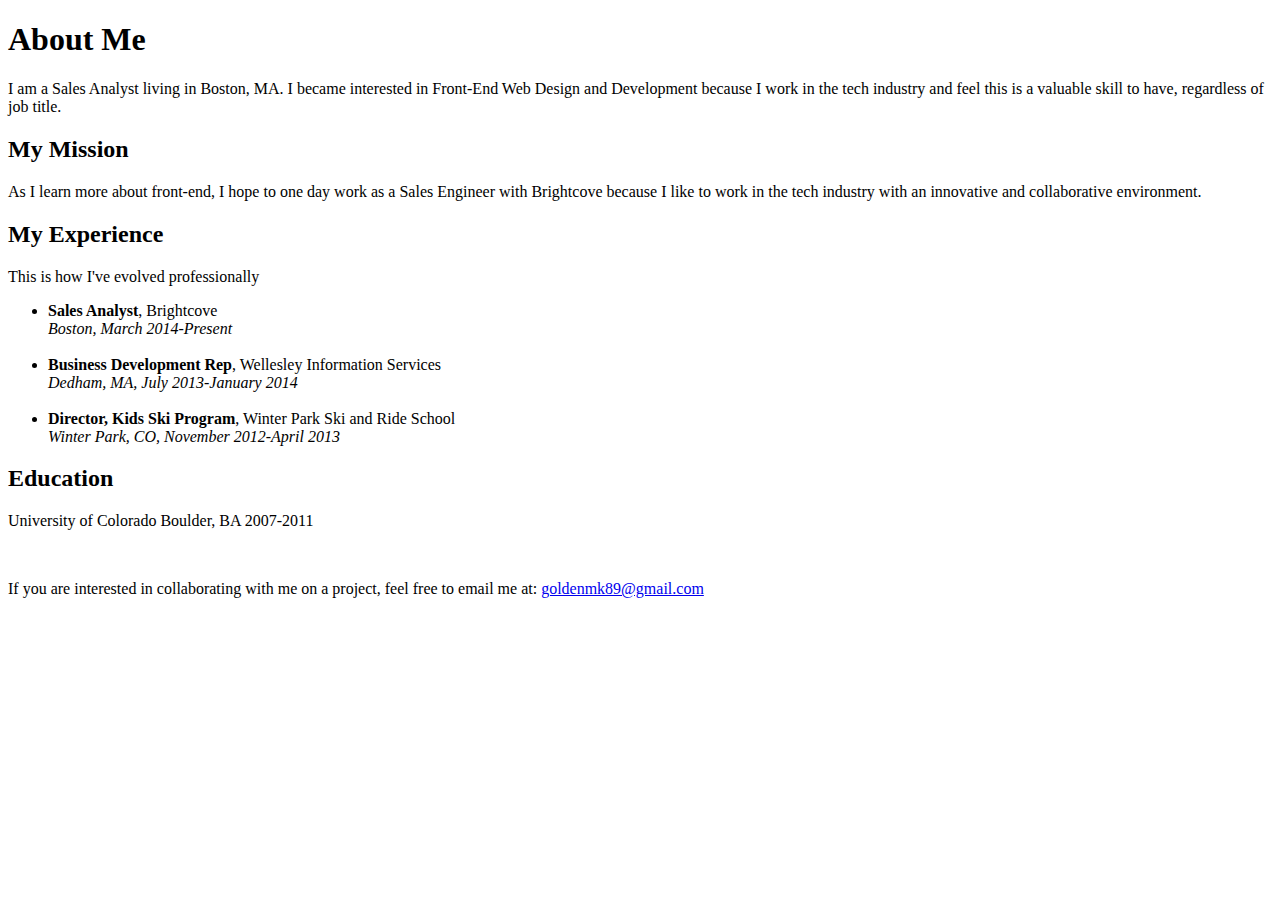
<file: index.html>
<!DOCTYPE HTML>
<HTML>
<Head>
<Title>About Mary</title>
</head>
<body>
<h1>About Me</h1>
<p>I am a Sales Analyst living in Boston, MA. I became interested in Front-End Web Design and Development because I work in the tech industry and feel this is a valuable skill to have, regardless of job title.</p>
<h2>My Mission</h2>
<p>As I learn more about front-end, I hope to one day work as a Sales Engineer with Brightcove because I like to work in the tech industry with an innovative and collaborative environment. </p>
<h2>My Experience</h2>
<p>This is how I've evolved professionally</p>
<ul>
<li><b>Sales Analyst</b>, Brightcove<br>
<i>Boston, March 2014-Present</i></li><br>
<li><b>Business Development Rep</b>, Wellesley Information Services<br>
<i>Dedham, MA, July 2013-January 2014</i></li><br>
<li><b>Director, Kids Ski Program</b>, Winter Park Ski and Ride School<br>
<i>Winter Park, CO, November 2012-April 2013</i></li>
</ul>
<h2>Education</h2>
<p>University of Colorado Boulder, BA 2007-2011</p>
<br>
<p>If you are interested in collaborating with me on a project, feel free to email me at: <a href="mailto:goldenmk89@gmail.com">goldenmk89@gmail.com</a></p>
</body>

</HTML>
</file>
